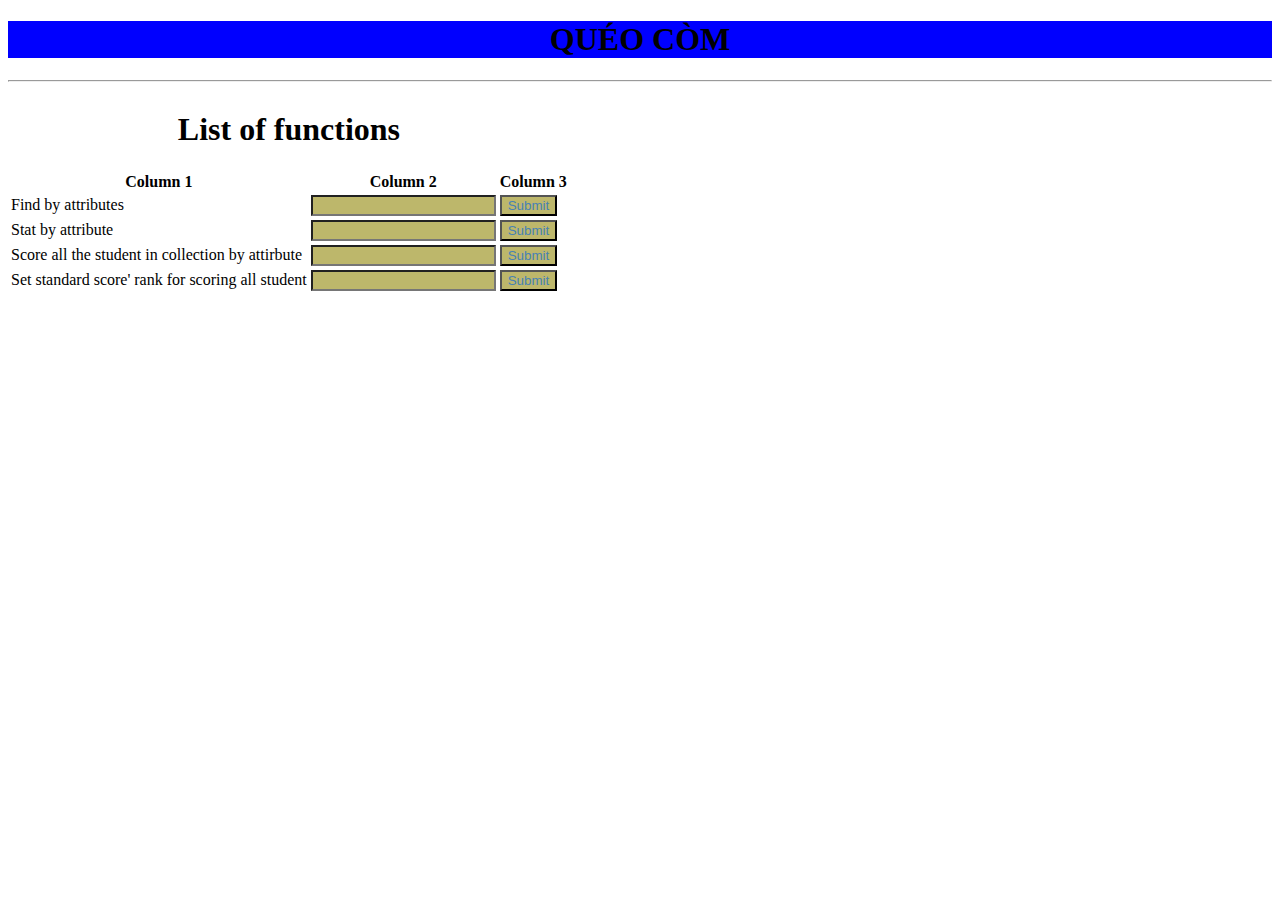
<file: templates/test.html>
<!DOCTYPE html>
<html>
    <head>
        <meta charset="UTF-8">
        <meta name="description" content="This is a test HTML response for NCKH">
        <meta name="viewport" content="width=device-width, initial-scale=1.0">
        <link rel="stylesheet" type="text/css" href="../static/test.css">
        <title>Functions</title>
    </head>

    <body>
        <p><h1><center id="id">QUÉO CÒM</center></h1></p><hr/>
        <table>
            <thead>
                <caption><center><h1>List of functions</h1></center></caption>
                <tr>
                    <th scope="col">Column 1</th>
                    <th scope="col">Column 2</th>
                    <th scope="col">Column 3</th>
                </tr>
            </thead>
            <tbody>
                <tr>
                    <td>Find by attributes</td>
                    <form action="http://127.0.0.1:5000/submit" method="POST">
                        <td>
                            <input type="text" name="queryFind"/>
                        </td>
                        <td>
                                <input type="submit"/>
                        </td>
                    </form>
                </tr>

                <tr>
                    <td>Stat by attribute</td>
                    <form action="http://127.0.0.1:5000/submit" method="POST" target="_blank">
                        <td>
                            <input type="text" name="queryStat"/>
                        </td>
                        <td>
                            <input type="submit"/>
                        </td>
                    </form>
                </tr>

                <tr>
                    <form action="http://127.0.0.1:5000/submit" target="_blank" method="POST">
                        <td>Score all the student in collection by attirbute</td>
                        <td>
                            <input type="text" name="queryScore"/>
                        </td>
                        <td>
                            <input type="submit">
                        </td>
                    </form>
                </tr>

                <tr>
                    <form action="http://127.0.0.1:5000/submit" target="_blank" method="POST">
                        <td>Set standard score' rank for scoring all student</td>
                        <td>
                            <input type="text" name="setStandard">
                        </td>
                        <td>
                            <input type="submit">
                        </td>
                    </form>
                </tr>
            </tbody>
        </table>
    </body>

</html>
</file>
<file: static/test.css>
.link{
    text-decoration: none;
    color: darkblue;
    display: none;
    visibility: hidden;
}
.link:visited{
    color:crimson;
}
.link:hover{
    background-color: aqua;
}
h2{
    background-color:bisque;
}
#id{
    background-color: blue;
}
input{
    color:steelblue;
    background-color:darkkhaki;
}
</file>
